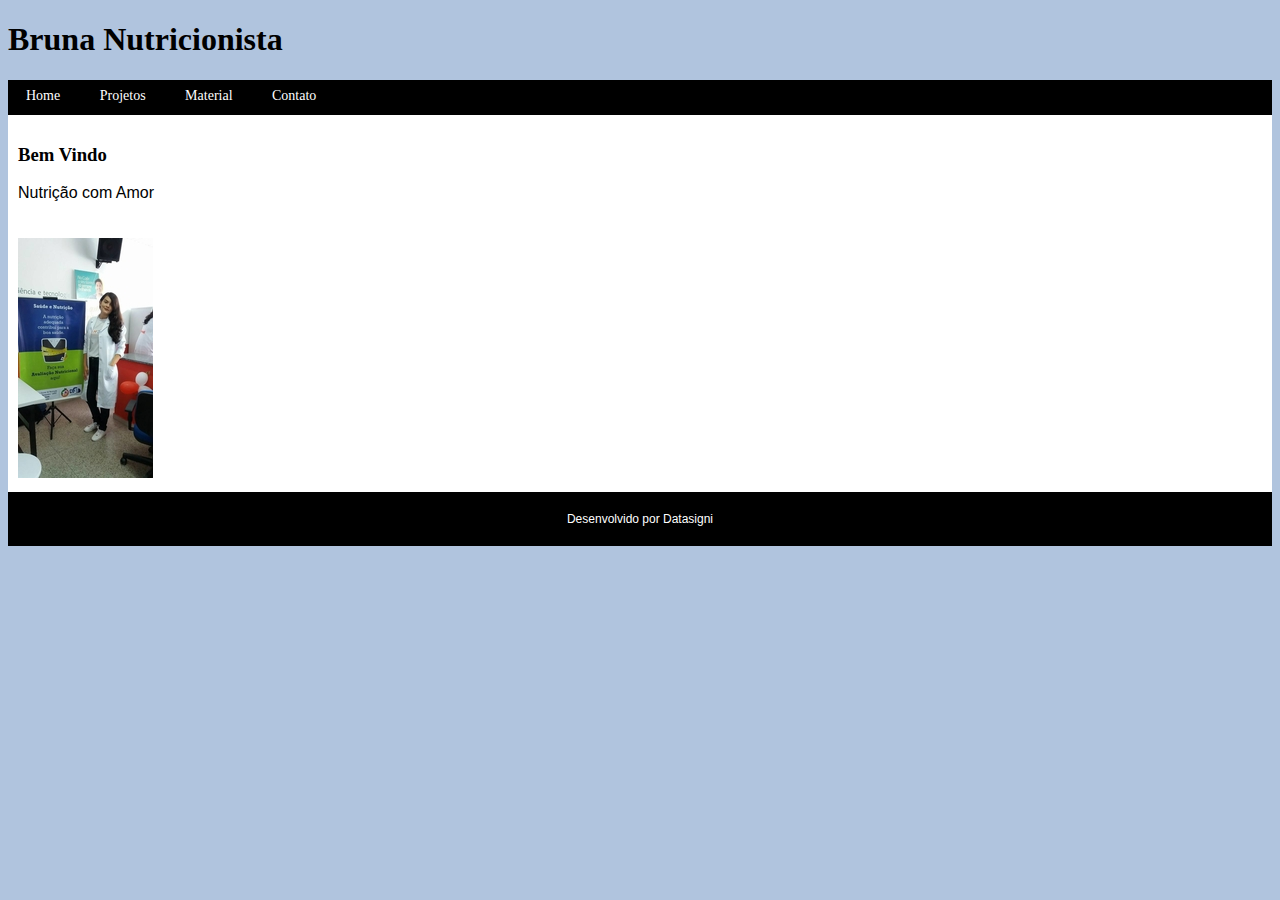
<file: index.html>
<!DOCTYPE html> 

<html lang="pt-br">

<head>
   <meta charset ="utf-8">
   <title>Home - Bruna Nutricionista</title>	
   <meta name = "description" content="Bruna nutricionista do Maranhão"> <!--comment = ajuda google busca e ranquerar o site.-->
   <link rel="icon" href="datasigni.jpg"> <!--coment insere uma imagem na guia do navegador.--> 
	 <link rel="stylesheet" type="text/css" href="style.css">
	
</head>

<body>
  <header>
    <h1>Bruna Nutricionista</h1>
  </header> 
  <nav>
     <ul> 
       <li><a href="index.html">Home</a></li>   
       <li><a href="projeto.html">Projetos</a></li>
       <li><a href="material.html">Material</a></li> 
       <li><a href="contato.html">Contato</a></li>
     </ul>  
  </nav>

  <section>
    <h3>Bem Vindo</h3>	
    <p>Nutrição com Amor</p>
  </section>
    
   <section>
    <img src="Bruna.jpg" alt="Bruna Nutricionista" title="Bruna Nutricionista São Luis - MA">
   </section>
    
   

  <footer>
  <p>Desenvolvido por Datasigni</p>
  </footer> 
 
</body>


</html>
</file>
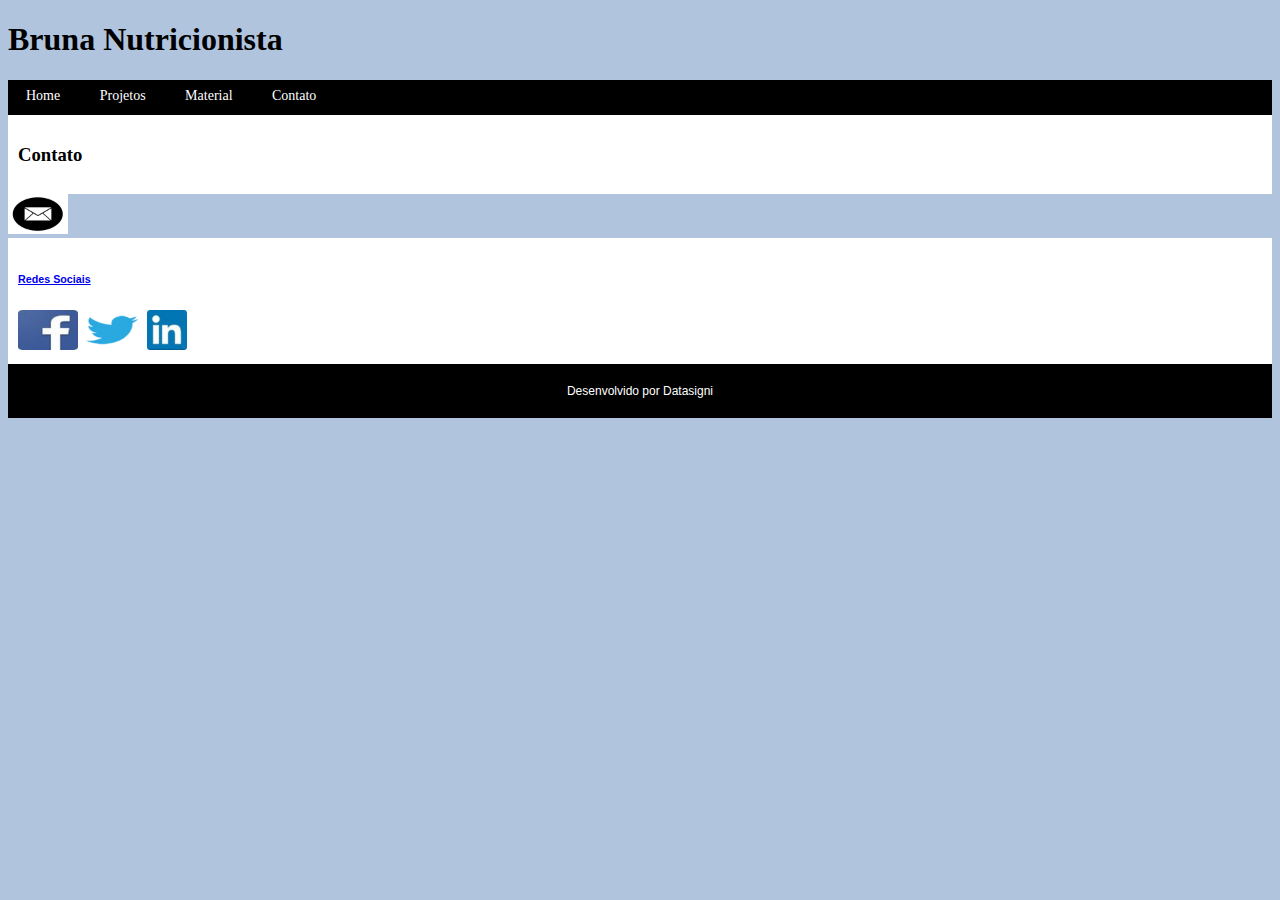
<file: contato.html>
<!DOCTYPE html> 

<html lang="pt-br">

<head>
   <meta charset ="utf-8">
   <title>Contato - Bruna Nutricionista</title>	
   <meta name = "description" content="Contato Bruna nutricionista do Maranhão"> <!--comment = ajuda google busca e ranquerar o site.-->
   <link rel="icon" href="datasigni.jpg"> <!--coment insere uma imagem na guia do navegador.--> 
	 <link rel="stylesheet" type="text/css" href="style.css">
	
</head>

<body>
  <header>
    <h1>Bruna Nutricionista</h1>
  </header> 
  <nav>
     <ul> 
       <li><a href="index.html">Home</a></li>   
       <li><a href="projeto.html">Projetos</a></li>
       <li><a href="material.html">Material</a></li> 
       <li><a href="contato.html">Contato</a></li>
     </ul>  
  </nav>

  <section>
    <h3>Contato</h3>	
    </section>
      <a href="mailto:sabordanutri@contato.com"> 
      <img src="email01.jpg"  width="60" height="40" alt="Bruna nutri" title="Bruna contato">
    <section>
    <h6>Redes Sociais</h6>
      <a href="https://www.facebook.com/bruna.torres.37266" target="_blank"> 
       <img src="facebook.jpg" width="60" height="40"  title="facebook Bruna"></a>
      <a href="https://twitter.com/brulpt" target="_blank">
      <img src="twitter.jpg"  width="60" height="40" tle="twitter Bruna"></a> 
      <a href="https://www.linkedin.com/in/bruna-torres-2a51b5b4/" target="_blank"><img src="linkedin.jpg" widht="60" height="40"  title="linkedin Bruna nutricionista"></a>
    </section>
 



  
<footer>
  <p>Desenvolvido por Datasigni</p>
  </footer> 
 
</body>


</html>
</file>
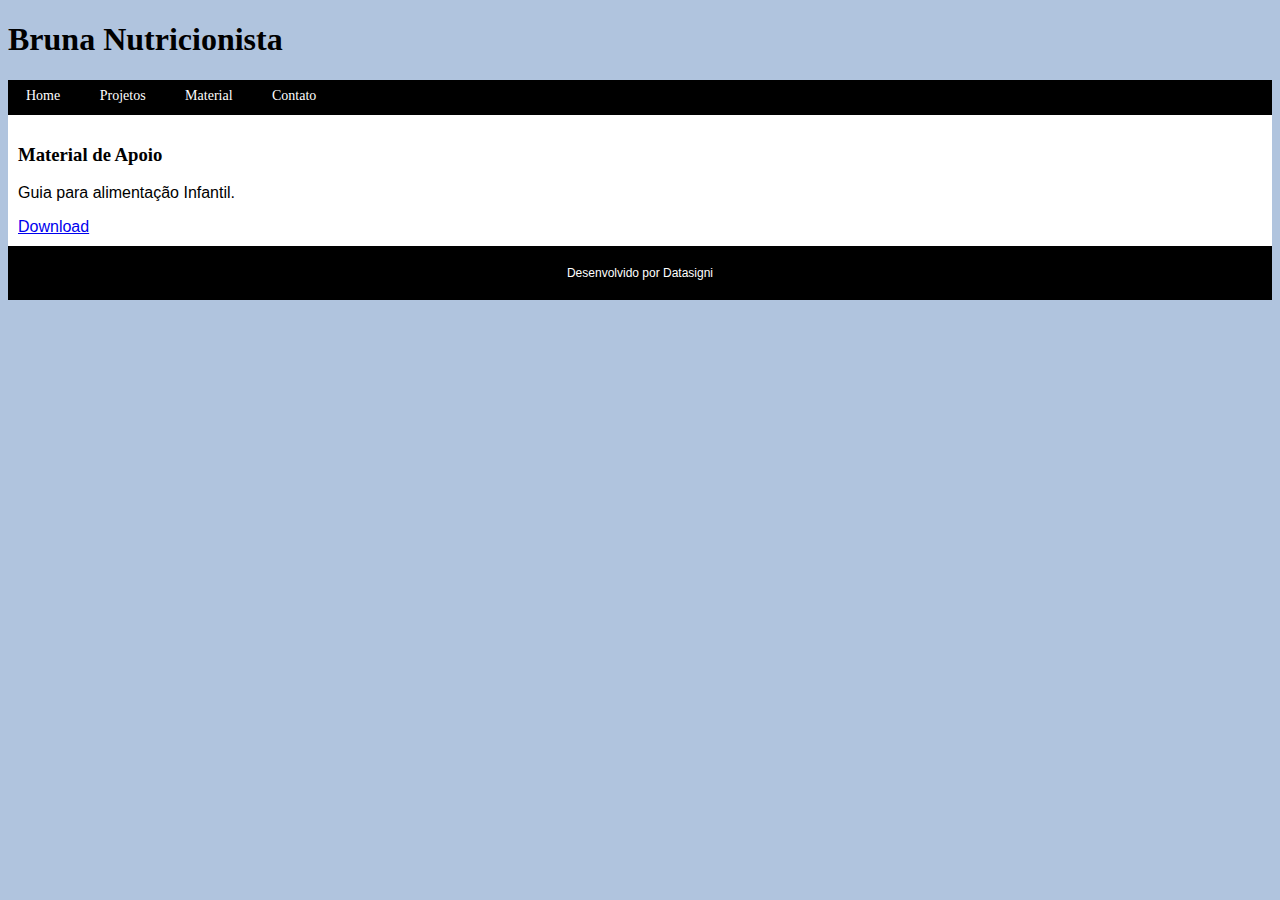
<file: material.html>
<!DOCTYPE html> 

<html lang="pt-br">

<head>
   <meta charset ="utf-8">
   <title>Material - Bruna Nutricionista</title>	
   <meta name = "description" content="material Bruna nutricionista"> <!--comment = ajuda google busca e ranquerar o site.-->
   <link rel="icon" href="datasigni.jpg"> <!--coment insere uma imagem na guia do navegador.--> 
	 <link rel="stylesheet" type="text/css" href="style.css">
	
</head>

<body>
  <header>
    <h1>Bruna Nutricionista</h1>
  </header> 
  <nav>
     <ul> 
       <li><a href="index.html">Home</a></li>   
       <li><a href="projeto.html">Projetos</a></li>
       <li><a href="material.html">Material</a></li> 
       <li><a href="contato.html">Contato</a></li>
     </ul>  
  </nav>

  <section>
    <h3>Material de Apoio</h3>	
    <p>Guia para alimentação Infantil.</p>
      <a href="alimentacaopdf.pdf" title="Download arquivo" target="_blank">Download</a>
  </section>

  <footer>
  <p>Desenvolvido por Datasigni</p>
  </footer> 
 
</body>


</html>
</file>
<file: style.css>
body {
    background-color:#B0C4DE;
    }
    
    h1,h2,h3
     {
         font-family: Verdana;
     }

     section
     {
         background-color:#ffffff;
         font-family: Arial;
         padding:10px;
     }
         footer 
         {
             background-color:#000000;
              color:#ffffff;
           font-family: Verdana, Geneva, Tahoma, sans-serif;
           font-size: 12px;
           text-align: center;
           padding:8px;
            }

     nav 
     { 
         background-color: #000000;
         height: 35px;
         font-family: Verdana;
         font=height:bold;
         font-size:14px;
        }

      nav ul
      { 
          
          height: auto;
          padding:8px 0px;
          margin: 0px;
        }
      
      nav li
      {
          display: inline;
          padding: 10px;
          margin:0px;
        }    
       
      nav a
      { 
          text-decoration: none;
          color: #ffffff;
          padding: 8px 8px 8px 8px;  
        }

        nav a:hover
        {
           color:#000000;
           background-color: #ffffff;

        }
</file>
